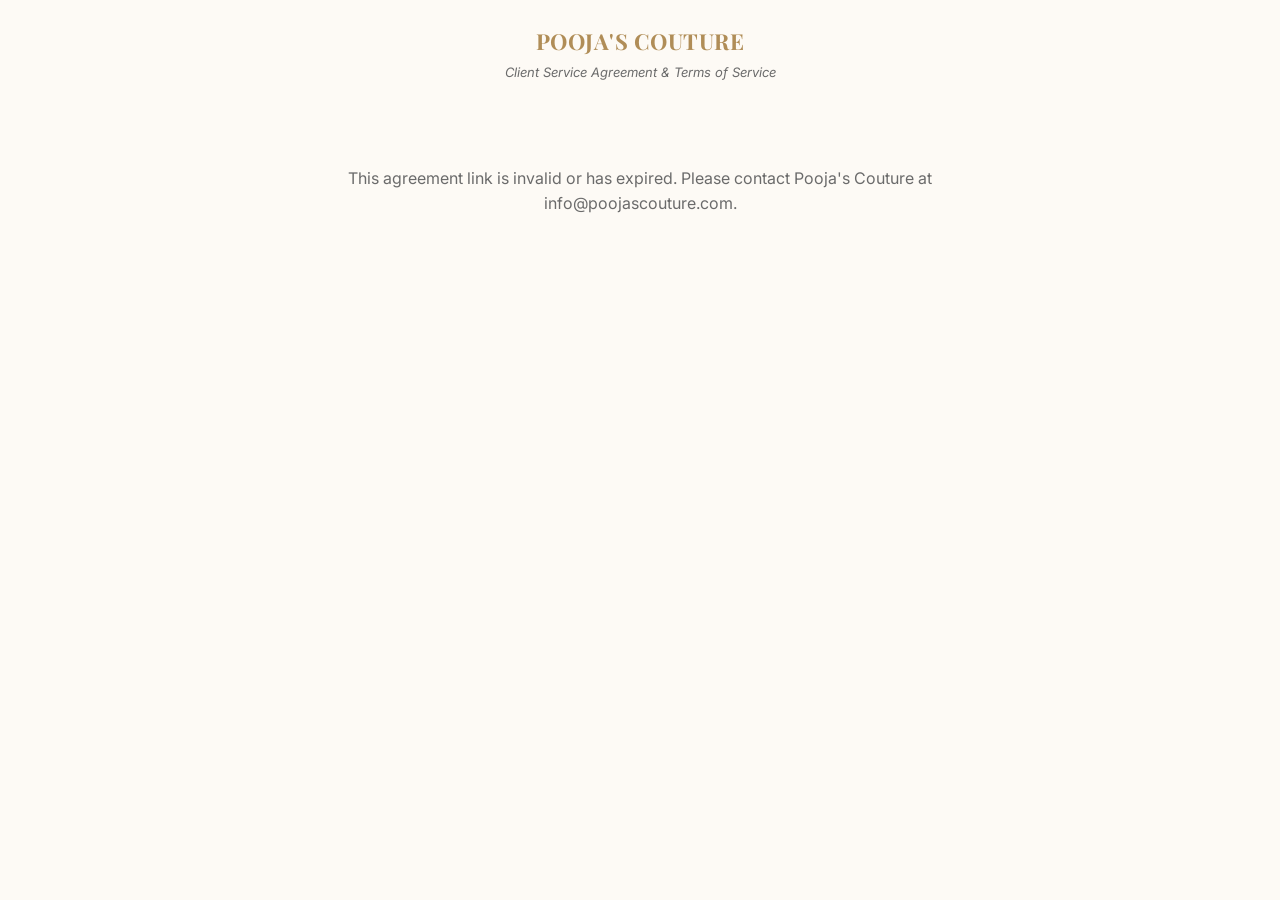
<file: sign-agreement.html>
<!DOCTYPE html>
<html lang="en">
<head>
<meta charset="UTF-8">
<meta name="viewport" content="width=device-width, initial-scale=1.0">
<title>Client Service Agreement — Pooja's Couture</title>
<link rel="preconnect" href="https://fonts.googleapis.com">
<link href="https://fonts.googleapis.com/css2?family=Playfair+Display:wght@600;700&family=Inter:wght@400;500;600;700&display=swap" rel="stylesheet">
<style>
  :root {
    --gold: #b08d57;
    --navy: #1f2a44;
    --muted: #6b6b6b;
    --border: #e3ddd0;
    --bg: #fdfaf5;
  }
  * { box-sizing: border-box; }
  body {
    font-family: 'Inter', sans-serif;
    background: var(--bg);
    color: #222;
    margin: 0;
    padding: 24px 16px 60px;
    line-height: 1.55;
  }
  .wrap { max-width: 720px; margin: 0 auto; }
  header { text-align: center; margin-bottom: 24px; }
  header h1 {
    font-family: 'Playfair Display', serif;
    color: var(--gold);
    font-size: 22px;
    margin: 0 0 4px;
    letter-spacing: 0.5px;
  }
  header p { color: var(--muted); font-size: 13px; margin: 0; font-style: italic; }
  .card {
    background: #fff;
    border: 1px solid var(--border);
    border-radius: 10px;
    padding: 28px 24px;
    margin-bottom: 20px;
  }
  .notice {
    background: #fbf3e7;
    border: 1px solid var(--gold);
    border-radius: 8px;
    padding: 12px 16px;
    font-size: 13px;
    color: #8a6d1d;
    margin-bottom: 20px;
  }
  h2 {
    font-family: 'Playfair Display', serif;
    color: var(--navy);
    font-size: 15px;
    border-bottom: 2px solid var(--gold);
    padding-bottom: 6px;
    margin: 24px 0 10px;
  }
  h2:first-of-type { margin-top: 0; }
  p, li { font-size: 14px; color: #222; }
  ul { padding-left: 20px; margin: 8px 0; }
  li { margin-bottom: 6px; }
  .fill { color: var(--navy); font-weight: 600; }
  .sign-box {
    border: 2px dashed var(--gold);
    border-radius: 10px;
    padding: 20px;
    margin-top: 12px;
  }
  .sign-box label { display: block; font-size: 13px; font-weight: 600; margin-bottom: 6px; color: var(--navy); }
  .sign-box input[type=text] {
    width: 100%;
    font-family: 'Playfair Display', serif;
    font-size: 22px;
    padding: 10px 12px;
    border: 1px solid var(--border);
    border-radius: 6px;
    margin-bottom: 12px;
  }
  .checkbox-row { display: flex; align-items: flex-start; gap: 8px; font-size: 13px; margin-bottom: 16px; }
  .checkbox-row input { margin-top: 3px; }
  button {
    background: var(--navy);
    color: #fff;
    border: none;
    padding: 12px 28px;
    border-radius: 8px;
    font-size: 15px;
    font-weight: 600;
    cursor: pointer;
    width: 100%;
  }
  button:disabled { opacity: 0.5; cursor: not-allowed; }
  button:hover:not(:disabled) { background: #16203a; }
  .status-banner {
    background: #eafaf0;
    border: 1px solid #2e9e5b;
    color: #1a6e3c;
    border-radius: 8px;
    padding: 14px 16px;
    font-size: 14px;
    margin-bottom: 20px;
    text-align: center;
  }
  .status-banner.pending-pooja { background: #fff8e6; border-color: var(--gold); color: #8a6d1d; }
  footer { text-align: center; font-size: 12px; color: var(--muted); margin-top: 24px; }
  #error-msg { color: #c0392b; font-size: 13px; margin-top: 8px; display: none; }
  #loading, #not-found { text-align: center; padding: 60px 0; color: var(--muted); }
</style>
</head>
<body>
<div class="wrap">
  <header>
    <h1>POOJA'S COUTURE</h1>
    <p>Client Service Agreement &amp; Terms of Service</p>
  </header>

  <div id="loading">Loading your agreement…</div>
  <div id="not-found" style="display:none">This agreement link is invalid or has expired. Please contact Pooja's Couture at info@poojascouture.com.</div>

  <div id="content" style="display:none">

    <div id="already-signed-banner" style="display:none" class="status-banner"></div>

    <div class="card">
      <p>This Agreement is between <strong>Pooja's Couture</strong> ("the Boutique", "we", "us"), a bridal and occasion-wear couture business operating from Glenwood, New South Wales, Australia, and <span class="fill" id="client-name-inline"></span> ("the Client", "you"). By paying a deposit or confirming an order, and by signing below, the Client accepts these Terms in full.</p>

      <h2>1. Payment Terms</h2>
      <ul>
        <li>A non-refundable-except-as-required-by-law deposit of 30% of the total quoted price is due within 7 days of invoicing. Work does not commence, and materials are not procured, until this deposit is received.</li>
        <li>A second progress payment (if applicable) is due at the milestone stated on the invoice.</li>
        <li>The final balance is due in full prior to final fitting, alteration handover, or delivery/collection — whichever occurs first.</li>
        <li>All prices are quoted in AUD, exclusive of GST unless stated otherwise on the invoice.</li>
      </ul>

      <h2>2. Delivery Timeline</h2>
      <ul>
        <li>Estimated delivery dates are best-faith estimates given the handmade nature of the garments — not guaranteed dates.</li>
        <li>The Boutique will notify the Client as early as possible of any anticipated delay.</li>
        <li>Delays caused by a Client-side change (design, measurement, fabric, or late payment) are not a breach of this Agreement.</li>
      </ul>

      <h2>3. Cancellation &amp; Refund Policy</h2>
      <ul>
        <li>Deposits are non-refundable once paid — they secure fabric, artisan labour, and production capacity.</li>
        <li>Cancelling within 14 days of the confirmed delivery/wedding date: no refund on any amount paid.</li>
        <li>Cancellations must be made in writing (email accepted).</li>
      </ul>

      <h2>4. Alterations &amp; Fit</h2>
      <ul>
        <li>Garments are made to measurements confirmed by the Client at the measurement appointment(s).</li>
        <li>One round of minor fitting alterations is included where a fitting appointment was attended prior to final delivery.</li>
      </ul>

      <h2>5. Photo &amp; Portfolio Release</h2>
      <ul>
        <li>Unless the Client opts out in writing, the Boutique may photograph the Client's garment(s) for portfolio, website, and social media (excluding images clearly identifying the Client's face, unless separately consented).</li>
      </ul>

      <h2>6. Intellectual Property</h2>
      <ul>
        <li>All original designs, patterns, and embroidery layouts created by the Boutique remain its intellectual property.</li>
        <li>The Client receives the completed garment(s) only — not the right to reproduce or commercially replicate the design.</li>
      </ul>

      <h2>7. Limitation of Liability &amp; Governing Law</h2>
      <ul>
        <li>This Agreement is governed by the laws of New South Wales, Australia. Nothing here excludes the Client's rights under the Australian Consumer Law (ACL).</li>
        <li>The Boutique's total liability arising from an order is limited to the total amount paid by the Client for that order, except where the ACL provides otherwise.</li>
      </ul>

      <p style="font-size:12px;color:var(--muted);margin-top:20px;">
        This summary is provided for signing convenience. The full Client Service Agreement &amp; Terms of Service — including Clauses 8–10 (Complaints &amp; Disputes and full ACL provisions) — is available below to download and keep for your records.
      </p>
      <div style="text-align:center;margin-top:16px">
        <a href="/assets/Poojas-Couture-Client-Agreement.docx" download style="display:inline-block;background:#fbf3e7;border:1px solid var(--gold);color:#8a6d1d;padding:10px 20px;border-radius:8px;font-size:13px;font-weight:600;text-decoration:none">
          ⬇ Download Full Agreement (Word Document)
        </a>
      </div>
    </div>

    <div class="card">
      <h2 style="margin-top:0">Acceptance</h2>
      <p>By typing your full name below, you confirm you have read, understood, and agree to these Terms, on behalf of:</p>
      <p><strong>Client:</strong> <span class="fill" id="client-name-1"></span> &nbsp;·&nbsp; <strong>Boutique representative:</strong> <span class="fill" id="pooja-name-1"></span></p>

      <div id="sign-form">
        <div class="sign-box">
          <label for="sig-input">Type your full name to sign</label>
          <input type="text" id="sig-input" placeholder="Your full name" autocomplete="name">
          <div class="checkbox-row">
            <input type="checkbox" id="sig-confirm">
            <label for="sig-confirm" style="font-weight:400;margin:0">I confirm this constitutes my digital signature and that I have read and agree to the Terms above.</label>
          </div>
          <button id="sig-submit" disabled>Sign Agreement</button>
          <div id="error-msg"></div>
        </div>
      </div>

    </div>

    <footer>
      15 Carolyn Court, Glenwood NSW 2768 &nbsp;·&nbsp; ABN 40 263 050 205 &nbsp;·&nbsp; info@poojascouture.com &nbsp;·&nbsp; +61 452 517 866
    </footer>
  </div>
</div>

<script>
  const API = '/api/agreements';
  const params = new URLSearchParams(window.location.search);
  const token = params.get('token');

  const el = id => document.getElementById(id);

  async function load() {
    if (!token) { showNotFound(); return; }
    try {
      const res = await fetch(API, {
        method: 'POST',
        headers: { 'Content-Type': 'application/json' },
        body: JSON.stringify({ action: 'get', token })
      });
      const result = await res.json();
      if (!result.ok) { showNotFound(); return; }
      render(result.agreement);
    } catch (e) {
      showNotFound();
    }
  }

  function showNotFound() {
    el('loading').style.display = 'none';
    el('not-found').style.display = 'block';
  }

  function render(a) {
    el('loading').style.display = 'none';
    el('content').style.display = 'block';

    el('client-name-inline').textContent = a.clientName;
    el('client-name-1').textContent = a.clientName;
    el('pooja-name-1').textContent = a.poojaName;

    if (a.status === 'Client Signed') {
      el('already-signed-banner').style.display = 'block';
      el('already-signed-banner').className = 'status-banner pending-pooja';
      el('already-signed-banner').textContent =
        "You signed this agreement on " + formatDate(a.clientSignedAt) + ". It is now with Pooja's Couture for countersignature — no further action needed from you.";
      el('sign-form').style.display = 'none';
    } else if (a.status === 'Fully Executed') {
      el('already-signed-banner').style.display = 'block';
      el('already-signed-banner').textContent =
        "Fully signed. You signed on " + formatDate(a.clientSignedAt) + ", and Pooja's Couture countersigned on " + formatDate(a.poojaSignedAt) + ". This agreement is complete.";
      el('sign-form').style.display = 'none';
    } else {
      el('sig-input').addEventListener('input', updateSubmitState);
      el('sig-confirm').addEventListener('change', updateSubmitState);
      el('sig-submit').addEventListener('click', submitSignature);
    }
  }

  function formatDate(iso) {
    if (!iso) return '';
    const d = new Date(iso);
    return d.toLocaleDateString('en-AU', { day: 'numeric', month: 'long', year: 'numeric' });
  }

  function updateSubmitState() {
    const name = el('sig-input').value.trim();
    const confirmed = el('sig-confirm').checked;
    el('sig-submit').disabled = !(name.length > 1 && confirmed);
  }

  async function submitSignature() {
    const signatureText = el('sig-input').value.trim();
    el('sig-submit').disabled = true;
    el('sig-submit').textContent = 'Signing…';
    el('error-msg').style.display = 'none';
    try {
      const res = await fetch(API, {
        method: 'POST',
        headers: { 'Content-Type': 'application/json' },
        body: JSON.stringify({ action: 'clientSign', token, signatureText })
      });
      const result = await res.json();
      if (!result.ok) {
        el('error-msg').textContent = result.error || 'Something went wrong. Please try again.';
        el('error-msg').style.display = 'block';
        el('sig-submit').disabled = false;
        el('sig-submit').textContent = 'Sign Agreement';
        return;
      }
      render(result.agreement);
    } catch (e) {
      el('error-msg').textContent = 'Network error — please try again.';
      el('error-msg').style.display = 'block';
      el('sig-submit').disabled = false;
      el('sig-submit').textContent = 'Sign Agreement';
    }
  }

  load();
</script>
</body>
</html>
</file>
